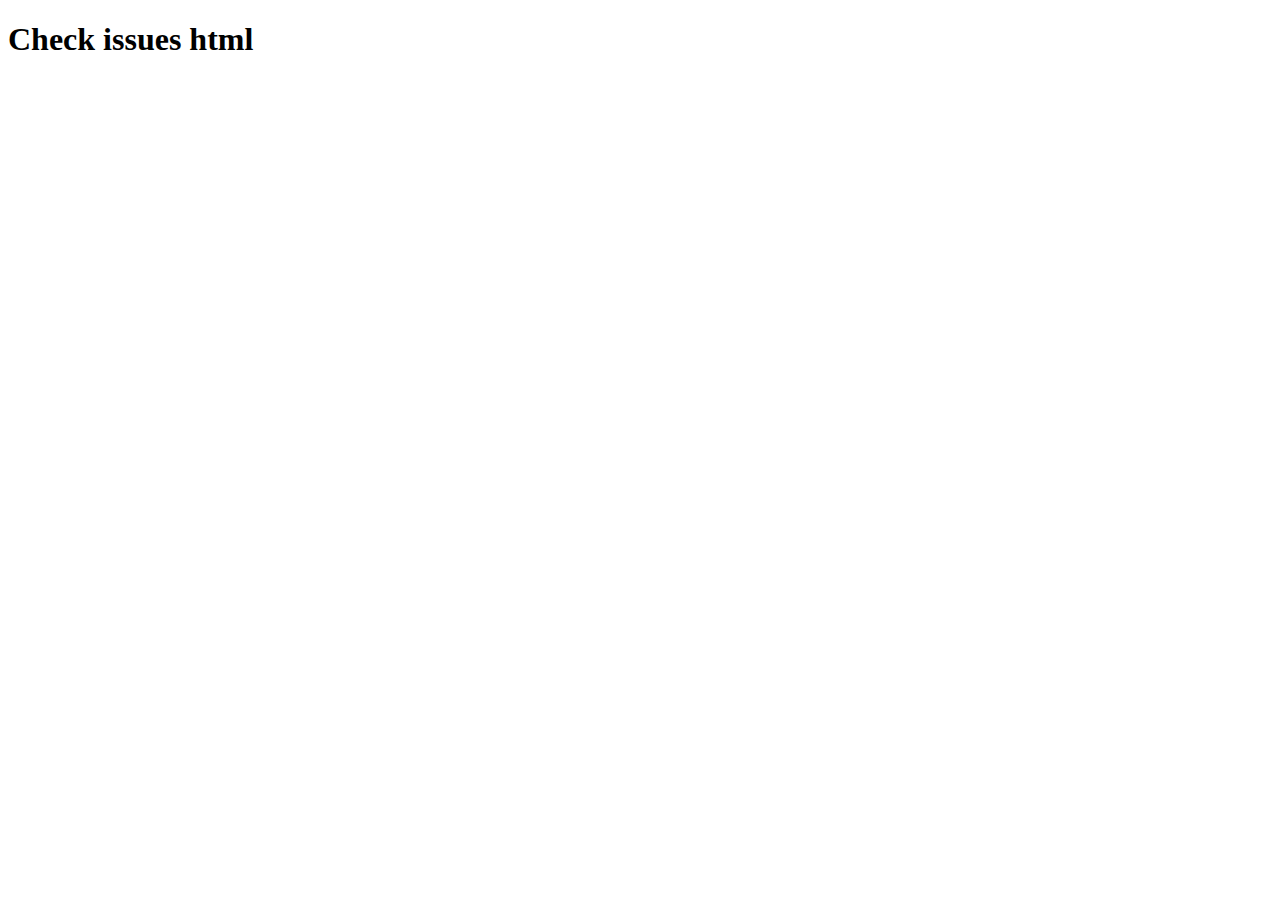
<file: jai/WebContent/libs/x2js-v1.1.5/check_issues.html>
<!DOCTYPE html>
<html>
<head>
    <script type="text/javascript" src="xml2json.js"></script>
</head>
<body>
<h1>Check issues html</h1>
<script type="text/javascript">
    var x2js = new X2JS({
    	arrayAccessFormPaths : [
    	   /.*\.test3\.item/,
    	   "MyOperation.test4.item",
    	   function(obj, childName, path) {
    		   return false;
    	   }
    	],
    	datetimeAccessFormPaths : [
			"MyOperation.testdt"
    	],
    	stripWhitespaces : true,
    	enableToStringFunc : true
    });

    var xmlText =
    	"<!-- Test comment -->"+
    "<MyOperation myAttr='SuccessAttrValue'>"+
    "<txtAttrChild sAttr='SUCCESS TXT ATTR CHILD'>SUCCESS TXT<!-- comment --></txtAttrChild><test>Success</test>"+
    "<test2 myAttr='SuccessAttrValueTest2&amp;'><item>first</item><item>second</item></test2>"+
    "<test3><item>first </item></test3>"+
    "<test4><item>first</item></test4>"+
    "<test5><item>first</item></test5>"+
    "<testdt>2002-10-10T12:00:00-05:00</testdt>"+
    "<!-- comment2 -->"+
    "</MyOperation>";
    var jsonObj = x2js.xml_str2json( xmlText );
    console.log(jsonObj.MyOperation._myAttr);
    console.log(jsonObj.MyOperation.test2._myAttr);
    console.log(jsonObj.MyOperation.txtAttrChild._sAttr);
    console.log(jsonObj.MyOperation.txtAttrChild.__text);
    console.log(jsonObj.MyOperation.txtAttrChild.toString());
    console.log(jsonObj.MyOperation.testdt);
    
    console.log( x2js.json2xml_str( jsonObj ) );
    
    console.log( "Ok!" );
    
    	
</script>
</body>
</file>
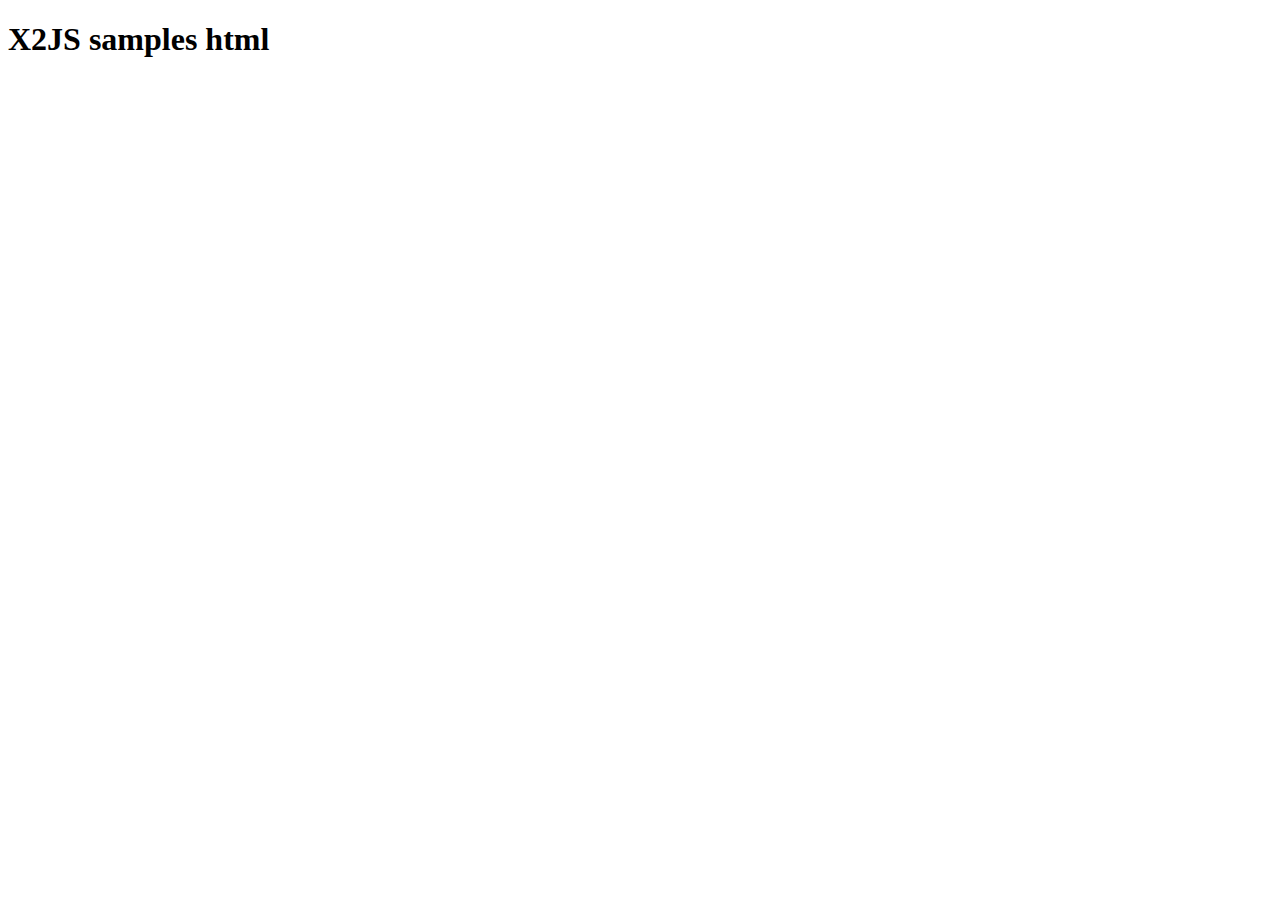
<file: jai/WebContent/libs/x2js-v1.1.5/samples.html>
<!DOCTYPE html>
<html>
<head>
    <script type="text/javascript" src="xml2json.min.js"></script>
    <!-- script type="text/javascript" src="xml2json.js"></script-->
</head>
<body>
<h1>X2JS samples html</h1>

<script type="text/javascript">

    // Create x2js instance with default config
    var x2js = new X2JS();
	
    // Available options
    var x2jsOptionsSample = new X2JS({
    	// Escaping XML characters. Default is true from v1.1.0+
    	escapeMode : true, 				
    	// XML attributes prefix. Default is "_"
    	attributePrefix : "_",
    	
    	// Array access form (none|property). 
    	// Use this property if you want X2JS generate additional property <element>_asArray 
    	// to access in array form any element
    	// Default is 'none' from v1.1.0+
    	arrayAccessForm : "none",
    	
    	// Handling empty nodes (text|object). 
    	// When X2JS found empty node like <test></test> it will be transformed to test : '' for 'text' mode, 
    	// or to Object for 'object' mode  
    	// Default is 'text'
    	emptyNodeForm  : "text",
    	
    	// Enable/Disable auxiliary function in generated JSON object to print text nodes with __text/__cdata
    	// Default is true
    	enableToStringFunc : true,
    	
    	// Array access paths (array). 
    	// Use this option to configure paths to XML elements always in "array form". 
    	// You can configure beforehand paths to all your array elements based on XSD or your knowledge
    	// about XML structure
    	// Every path could be a simple string (like 'parent.child1.child2'), a regex (like /.*\.child2/), or a custom function
    	// Default is empty array
		arrayAccessFormPaths : [],

		// Strip whitespaces (trimming text nodes)
		stripWhitespaces : true,
		
		// Skip empty text tags for nodes with children
		skipEmptyTextNodesForObj : true,
		
		// DateTime access paths (array). 
    	// Use this option to configure paths to XML elements for "datetimes form". 
    	// You can configure beforehand paths to all your array elements based on XSD or your knowledge
    	// about XML structure
    	// Every path could be a simple string (like 'parent.child1.child2'), a regex (like /.*\.child2/), or a custom function
    	// Default is empty array
		datetimeAccessFormPaths : []
		
    });
        
    // JSON to DOM
    var xmlDoc = x2js.json2xml(
        {
            MyRoot : {
                MyChild : 'my_child_value',
                MyAnotherChild: 10,
                MyArray : [ 'test', 'test2' ],
                MyArrayRecords : [ 
                    {
                        ttt : 'vvvv' 
                    },
                    {
                        ttt : 'vvvv2' 
                    }                     
                ]
            }
        }
    );
    
    
    // JSON to XML string
    var xmlDocStr = x2js.json2xml_str(
        {
            MyRoot : {
                MyChild : 'my_child_value',
                MyAnotherChild : 10,
                MyArray : [ 'test', 'test2' ],
                MyArrayRecords : [ 
                    {
                        ttt : 'vvvv' 
                    },
                    {
                        ttt : 'vvvv2' 
                    }                     
                ]
            }
        }
    );
    
    console.log(xmlDocStr);
    
    // JSON arrays to string
    var xmlDocStr = x2js.json2xml_str(
    	{
    		MyRoot : {
    			namedItemArray: {
    				item : [ 
		    			{ first: 'success1' } , 
		    			{ first: 'success2' }
	    			] 
	    		},
	    		namedArray: [ 
	    			{ first: 'success1' } , 
	    			{ first: 'success2' } 
	    		],
	    		justArray: [ 'just success1', 'just success2' ],
	    		arrayWithAttrs : [
	    			{
    					_test : 'successAttr',
    					__text : 'success',
    					temp : 'successTemp'
	    			},
	    			{
	    				_test : 'successAttr2',
	    				__text : 'success2',
	    				temp : 'successTemp2'	    			
	    			}    			
	    		]
	    	} 
    	}
    );
    
    console.log(xmlDocStr);    
    
    // XML string to JSON    
    var xmlText = "<MyOperation><test>Success</test><test2><item>ddsfg</item><item>dsdgfdgfd</item></test2></MyOperation>";
    var jsonObj = x2js.xml_str2json( xmlText );
    console.log(jsonObj.MyOperation.test);
    
    // Array access form examples
    console.log(x2js.asArray(jsonObj.MyOperation.test)[0]);
    // Or old style (1.0.+):
    x2jsOld = new X2JS({arrayAccessForm : "property"});
    jsonObj = x2jsOld.xml_str2json( xmlText );
    console.log("Old is "+jsonObj.MyOperation.test_asArray[0]);

    // XML/DOM to JSON    
    var xmlText = " <MyOperation> <test>- Success -</test> <test2> TestText <item> ddsfg </item> TestText2 <item>dsdgfdgfd</item></test2></MyOperation>"
    xmlDoc=x2js.parseXmlString(xmlText);
    
    var jsonObj = x2js.xml2json( xmlDoc );
    console.log(jsonObj.MyOperation.test);
    
    // Parsing XML attrs
    var xmlText = "<MyOperation myAttr='SuccessAttrValue'><txtAttrChild sAttr='SUCCESS TXT ATTR CHILD'>SUCCESS TXT</txtAttrChild><test>Success</test><test2 myAttr='SuccessAttrValueTest2'><item>ddsfg</item><item>dsdgfdgfd</item></test2></MyOperation>";
    var jsonObj = x2js.xml_str2json( xmlText );
    console.log(jsonObj.MyOperation._myAttr);
    console.log(jsonObj.MyOperation.test2._myAttr);
    console.log(jsonObj.MyOperation.txtAttrChild._sAttr);
    console.log(jsonObj.MyOperation.txtAttrChild.__text);
    console.log(jsonObj.MyOperation.txtAttrChild.toString());
    
    // JSON to XML attrs
    var xmlDocStr = x2js.json2xml_str(
        {
            TestAttrRoot : {
                _myAttr : 'myAttrValue',                
                MyChild : 'my_child_value',
                MyAnotherChild: 10,
                MyTextAttrChild : {
                    _myTextAttr : 'myTextAttrValue',
                    __text : 'HelloText'
                }
            }
        }
    );
    
    console.log(xmlDocStr);
    
    //Change prefix for attributes
    var x2jsChangedAttrs = new X2JS({    	 				
    	// XML attributes. Default is "_"
    	attributePrefix : "$$"
    });
    jsonObj = x2jsChangedAttrs.xml_str2json( xmlText );
    console.log(jsonObj.MyOperation.$$myAttr);
    console.log(jsonObj.MyOperation.test2.$$myAttr);
    console.log(jsonObj.MyOperation.txtAttrChild.$$sAttr);
    
    xmlDocStr = x2jsChangedAttrs.json2xml_str({
            TestAttrRoot : {
                _myAttr : 'myAttrValue',                
                MyChild : 'my_child_value',
                MyAnotherChild: 10,
                MyTextAttrChild : {
                    $$myTextAttr : 'myTextAttrValue',
                    __text : 'HelloText'
                }
            }
        }
    );
    
    console.log(xmlDocStr);
    
    
    // Parse XML with namespaces
    var xmlText = "<testns:MyOperation xmlns:testns='http://www.example.org'><test>Success</test><test2 myAttr='SuccessAttrValueTest2'><item>ddsfg</item><item>dsdgfdgfd</item><item2>testArrSize</item2></test2></testns:MyOperation>";
    var jsonObj = x2js.xml_str2json( xmlText );
    console.log(jsonObj.MyOperation.test);
    if(jsonObj.MyOperation.test2.item.length > 2)
	console.log("Error! Incorrect array len!");
    
    var testObjC = {
            'm:TestAttrRoot' : {
            	'_tns:m' : 'http://www.example.org',
                '_tns:cms' : 'http://www.example.org',
                MyChild : 'my_child_value',
                'cms:MyAnotherChild' : 'vdfd'
            }
    }
    
    // Parse JSON object with namespaces
    var xmlDocStr = x2js.json2xml_str(
        testObjC
    );
    
    console.log(xmlDocStr);
    
    // Parse JSON object constructed with another NS-style
    var testObjNew = {
            TestAttrRoot : {
            	__prefix : 'm',
            	'_tns:m' : 'http://www.example.org',
            	'_tns:cms' : 'http://www.example.org',
                MyChild : 'my_child_value',
                MyAnotherChild : {
                	__prefix : 'cms',
                	__text : 'vdfd'
                }
            }
    }
    
    // Parse JSON object with namespaces
    var xmlDocStr = x2js.json2xml_str(
        testObjNew
    );
    
    console.log(xmlDocStr);

    // Parse XML with header
    var xmlText = "<?xml version='1.0' encoding='utf-8' ?>\n"+
    			  "<test>XML HEADER SUCCESS!</test>";
    
    var jsonObj = x2js.xml_str2json( xmlText );
    console.log(jsonObj.test);
    
    // Parse XML with CDATA
    var xmlText = "<!-- Root comment --><test><simple>simple success</simple><data><![CDATA[<CDATA success/>]]></data> </test>";
    
    var jsonObj = x2js.xml_str2json( xmlText );
    console.log(jsonObj.test.data.toString());
    console.log(jsonObj.test.data.__cdata);
    console.log(jsonObj.test.simple);
    
    
    // Parse JSON object with CDATA
    var xmlDocStr = x2js.json2xml_str(
        jsonObj
    );
    console.log(xmlDocStr);

	// Parse JSON with emtpy attributes    
	var xmlDocStr = x2js.json2xml_str(
        {
            MyRoot : {
                MyNullChild : null,
                MyNullChild2 : undefined,
                MyAnotherChild : 10,
                MyEmptyChild : {
                	_attr : "test"
                },
                MyEmptyChild2 : {
                	_attr : "test",
                	__text : "Empty Nodes Test"
                }                                
            }
        }
    );
    
    console.log(xmlDocStr);
    
    // Escaping XML characters
	xmlDocStr = x2js.json2xml_str(
        {
            MyRoot : {
                MyEscapeXmlChild : "<success> & \" ' / </success>",
                MyEscapeXmlChild2 : {
                	_attr : "success&",
                	__text : "<success> & \" ' / </success>"
                },
                MyEscapeXmlChildNonString : false
            }
        }
    );
	
	console.log(xmlDocStr);

    jsonObj = x2js.xml_str2json( xmlDocStr );
    console.log(jsonObj.MyRoot.MyEscapeXmlChild);
    console.log(jsonObj.MyRoot.MyEscapeXmlChild2._attr);
    console.log(jsonObj.MyRoot.MyEscapeXmlChild2.toString());
    
    // Array access path 
    x2js = new X2JS({
    	arrayAccessFormPaths : [
		   "MyArrays.test4.item",
    	   /.*\.test3\.item/
    	]
    });

    xmlText = "<MyArrays>"+
    		"<test2><item>success</item><item>second</item></test2>"+
    		"<test3><item>success</item></test3>"+
    		"<test4><item>success</item></test4>"+
    		"<test5><item>success</item></test5>"+
    	"</MyArrays>";
    
    	
    jsonObj = x2js.xml_str2json( xmlText );
    console.log(jsonObj.MyArrays.test3.item[0]);
    console.log(jsonObj.MyArrays.test4.item[0]);
    console.log(jsonObj.MyArrays.test5.item);
    
    // Working with datetimes
    x2js = new X2JS({
    	datetimeAccessFormPaths : [
		   "MyDts.testds",
    	   /.*\.testdt.*/
    	]
    });

    xmlText = "<MyDts>"+
    		"<testds>2002-10-10T12:00:00+04:00</testds>"+
    		"<testdt1>2002-10-10T12:00:00Z</testdt1>"+
    		"<testdt2>2002-10-10T12:00:00</testdt2>"+
    		"<testdc>2002-10-10T12:00:00Z</testdc>"+    		
    	"</MyDts>";
    jsonObj = x2js.xml_str2json( xmlText );
    	
    console.log(jsonObj.MyDts.testds);
    console.log(jsonObj.MyDts.testdt1);
    console.log(jsonObj.MyDts.testdt2);
    console.log(x2js.asDateTime( jsonObj.MyDts.testdc ));
	                    
    console.log(x2js.getVersion());
    
    console.log('-- ALL TESTS COMPLETED! --');     
            
</script>
</body>
</html>
</file>
